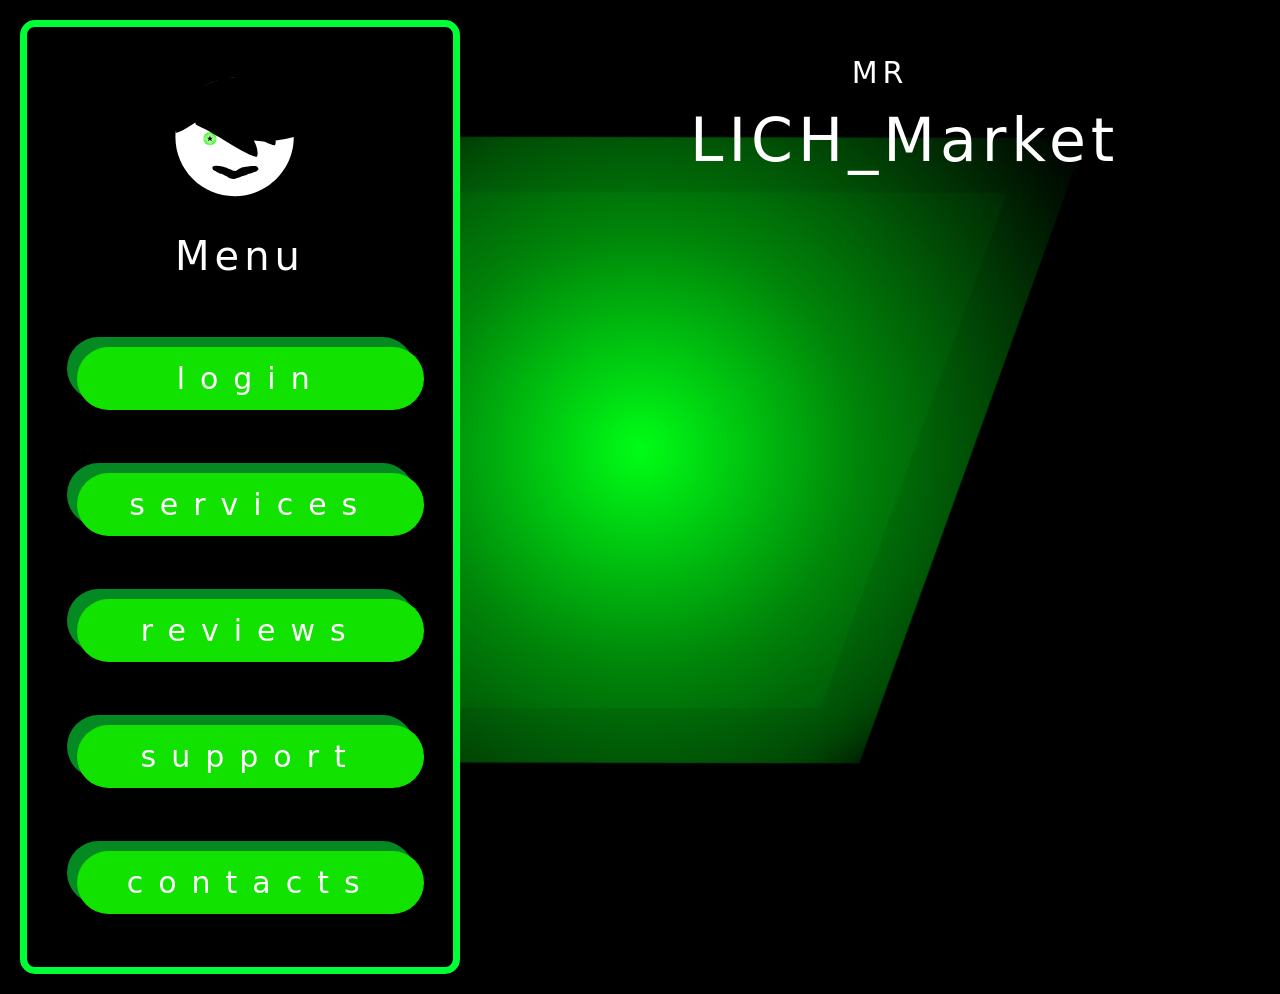
<file: index.html>
<!DOCTYPE html>
<html lang="ru">
<head>
    <link rel="stylesheet" href="index/stile_index.css">
    <link href="https://cdn.jsdelivr.net/npm/bootstrap@5.3.3/dist/css/bootstrap.min.css" rel="stylesheet">
    <link rel="stylesheet" href="index/important.css">
    <meta charset="UTF-8">
    <title>Визитка</title>
</head>
<body>
    <div class="polos no_dis" id="polos">
        <div class="t">
            <span class="e3">MR</span>
            <span class="e1">LICH_Market</span>
        </div>
        <img src="svg/Логотип.svg" id="fot1" class="f">
        <button id="esc" class="mein_span1">Esc</button>
    </div>
<!--Здесь таблица выбора-->
    <div class="grid1" id="grid1">
        <div class="mein " id="mein">
            <div class="body-mein">
                <img src="svg/Логотип.svg" class="fot">
                <span type="text" class="mein_span" >Menu</span>
                        <button id="log" class="log" data-state="off">login</button>
                        <button id="cou" class="log">services</button>
                        <button id="rev" class="log">reviews</button>
                        <button id="con" class="log">contacts</button>
                        <button id="sup" class="log" data-state="off">support</button>
                        <!--<button id="ser" class="log">courses</button>
                        <button id="car" class="log ">cart</button>-->
            </div>
        </div>

    <!--Здесь название-->

        <div id="naim" class="zug ">
            <span class="e3">MR</span>
            <span class="e1">LICH_Market</span>
        </div>

<!--Здесь поле регистрации-->
        <div id="support" class="no_dis table3">
            <p class="re">What's the problem?</p>
            <div id="sup_t" class="sup_t">

            </div>
            <div class="sup">
                <button>I can't log in to my account.</button>
                <button>The page won't load</button>
                <button>I can't find courses</button>
            </div>
        </div>
    <!--это поле логина-->

        <div id="log_body" class="no_vid table1">
            <span class="log_tex">Login</span>
            <form>
                <input type="text" class="nic" name="nic" id="nic" placeholder="Enter your name" required>
                <input type="password" class="pas"name="password" id="password" placeholder="Enter your password" required>
                <button type="button" class="pas_text">Forgot password?</button>
                <button class="log_but" type="submit">Login</button>
            </form>
            <span class="don_ac">Don`t have an acount?</span>
            <button id="sig_ent" class="sig">Signup</button>
        </div>

    <!--это поле регистрации-->

        <div id="sig_body" class="no_vid table1">
            <span class="log_tex">Signup</span>
            <form>
                <input type="text" class="nic" name="nic" id="nic_sig" placeholder="Enter your name" required>
                <input type="password" class="pas" name="password_sig" id="password_sig" placeholder="Enter your password" required>
                <input type="email" class="pas" name="email_sig" id="email_sig" placeholder="Enter your email" required>
                <button class="log_but" type="submit">Signup</button>
            </form>
            <span class="don_ac1">Do you already have an account?</span> <button id="log_ent" class="sig">Login</button>
        </div>
    </div>
<!--Здесь поле выборов курсов-->
    <div class="grid2 no_dis" id="grid2">

        <div class="cours_body " id="cours_body">
            <!--карточка питона-->
            <div class="py_body" id="py_body">
                <span class="py_first">Python</span>
                <img src="svg/py_log.svg" class="py_log">

                    <span class="py_tex1">1) Creating a database</span>
                    <span class="py_tex2">2) Error correction</span>
                    <span class="py_tex3">3) Discussion of up to 4 edits is free of charge</span>

                <div class="py_button">
                    <button class="py_more" id="py_more">More</button>
                    <button class="py_buy" id="py_buy">Buy</button>
                </div>

            </div>
            <!--карточка html-->
            <div class="html_body" id="html_body">
                <span class="py_first">HTML</span>
                <img src="svg/html.svg" class="py_log">
                    <span class="py_tex1">1) Creating the right structure</span>
                    <span class="py_tex2">2) Correction of errors in the structure</span>
                    <span class="py_tex3">3) Up to 5 free adjustments</span>

                <div class="html_button">
                    <button class="py_more" id="html_more">More</button>
                    <button class="py_buy" id="html_buy">Buy</button>
                </div>
            </div>

            <div class="css_body" id="css_body">
                <span class="py_first">CSS</span>
                <img src="svg/css.svg" class="py_log">

                    <span class="py_tex1">1) Responsive design</span>
                    <span class="py_tex2">2) Styling and animations</span>
                    <span class="py_tex3">3) Up to 5 free adjustments</span>

                <div class="css_button">
                    <button class="py_more" id="css_more">More</button>
                    <button class="py_buy" id="css_buy">Buy</button>
                </div>
            </div>
            <div class="js_body" id="js_body">
                <span class="py_first">JS</span>
                <img src="svg/js.svg" class="py_log">

                    <span class="py_tex1">1) Dynamic page updates</span>
                    <span class="py_tex2">2) Event handling</span>
                    <span class="py_tex3">3) Up to 6 free edits</span>

                <div class="js_button">
                    <button class="py_more" id="js_more">More</button>
                    <button class="py_buy" id="js_buy">Buy</button>
                </div>
            </div>
        </div>
    </div>
<!--Здесь поле ШТМЛ курсов-->
    <div class="grid3 no_dis" id="grid4">
        <div class=" ferst_text" >
            Your code is created and edited
            by a team of specially trained people.
            <p style="font-size: 35px; margin: 40px 0px 0px 0px;">
                Developing with us ensures high productivity at low costs.
            </p>
        </div>
        <img class="icon" src="data:image/svg+xml,%3Csvg xmlns='http://www.w3.org/2000/svg' viewBox='0 0 100 100'%3E%3Ccircle cx='50' cy='50' r='45' fill='%2311E200' opacity='0.2'/%3E%3Ctext x='50' y='68' font-size='50' text-anchor='middle' fill='%2311E200' font-weight='bold'%3E🐍%3C/text%3E%3C/svg%3E" alt="Python">
        <div class="popylur">
            <div class="t1">
                +1000
            </div>
            <div class="te1">Reviews</div>
            <div class="t2">
                94%
            </div>
            <div class="te2" >Positive ones</div>

            <div class="t3">
                3
            </div>
            <div class="te3">Free edits</div>
        </div>
        <a href="#target" class="bt_truf">To the <br>tariffs</a>
        <a href="#target"  class="bt_tex">Text</a>
        <p class="form">The most important part in a modern website</p>
        <p id="target" class="pric">Pricing plans</p>

        <div class="content">
            <p class="st">Start</p>
            <p class="zen">499$</p>
            <ul class="spis">
                <li>6 edits</li>
                <li>creating a website from 0</li>
                <li>one-page guide</li>
                <li>Communication support</li>
            </ul>
            <button class="btn_by">Choose</button>
        </div>
        <div  class="content2">
            <p class="st">Medium</p>
            <p class="zen">650$</p>
            <ul class="spis">
                <li>8 edits</li>
                <li>creating a website from 0 and refinement</li>
                <li>MPA model</li>
                <li>+present</li>
            </ul>
            <button class="btn_by">Choose</button>
        </div>
        <div class="content3">
            <p class="st">Premium</p>
            <p class="zen">900$</p>
            <ul class="spis">
                <li>12 edits</li>
                <li>creating a website from 0 and refinement</li>
                <li>SPA model</li>
                <li>+present and comments on the work</li>
            </ul>
            <button class="btn_by">Choose</button>
        </div>
        <div  class="content4">
            <p class="st">Contractual</p>
            <p class="zen">???</p>
            <ul class="spis">
                <li>15 edits</li>
                <li>creating a website from 0</li>
                <li>at your discretion</li>
                <li>+2 present and comments on the work</li>
            </ul>
            <button class="btn_by">Choose</button>
        </div>
        <h5  style="grid-row: 8; grid-column: 3/7; margin: 80px 0px 0px 0px; color: #ffffff; text-align: center;">Production Lichosa335</h5>
    </div>
    <!--Это поле ПИТОН курсов-->
    <div class="grid3 no_dis" id="grid3">
        <div class=" ferst_text" id="python_body">
            Your HTML code is created and edited
            by a team of specially trained people.
            <p style="font-size: 35px; margin: 40px 0px 0px 0px;">
                We create semantic and valid HTML markup that meets all modern standards.
            </p>
        </div>
        <img class="icon" src="data:image/svg+xml,%3Csvg xmlns='http://www.w3.org/2000/svg' viewBox='0 0 100 100'%3E%3Ccircle cx='50' cy='50' r='45' fill='%23E44D26' opacity='0.2'/%3E%3Ctext x='50' y='68' font-size='50' text-anchor='middle' fill='%23E44D26' font-weight='bold'%3E📄%3C/text%3E%3C/svg%3E" alt="HTML">
        <div class="popylur">
            <div class="t1">
                +500
            </div>
            <div class="te1">Reviews</div>
            <div class="t2">
                98%
            </div>
            <div class="te2" >Positive ones</div>

            <div class="t3">
                5
            </div>
            <div class="te3">Free edits</div>
        </div>
        <a href="#target1" class="bt_truf">Pricing <br>plans</a>
        <a href="#target1"  class="bt_tex">Text</a>
        <p class="form">The most important part in a modern website</p>
        <p id="target1" class="pric">Pricing plans</p>

        <div class="content">
            <p class="st">Start</p>
            <p class="zen">499$</p>
            <ul class="spis">
                <li>6 edits</li>
                <li>creating a website from 0</li>
                <li>one-page guide</li>
                <li>Communication support</li>
            </ul>
            <button class="btn_by">Choose</button>
        </div>
        <div  class="content2">
            <p class="st">Medium</p>
            <p class="zen">650$</p>
            <ul class="spis">
                <li>8 edits</li>
                <li>creating a website from 0 and refinement</li>
                <li>MPA model</li>
                <li>+present</li>
            </ul>
            <button class="btn_by">Choose</button>
        </div>
        <div class="content3">
            <p class="st">Premium</p>
            <p class="zen">900$</p>
            <ul class="spis">
                <li>12 edits</li>
                <li>creating a website from 0 and refinement</li>
                <li>SPA model</li>
                <li>+present and comments on the work</li>
            </ul>
            <button class="btn_by">Choose</button>
        </div>
        <div  class="content4">
            <p class="st">Contractual</p>
            <p class="zen">???</p>
            <ul class="spis">
                <li>15 edits</li>
                <li>creating a website from 0</li>
                <li>at your discretion</li>
                <li>+2 present and comments on the work</li>
            </ul>
            <button class="btn_by">Choose</button>
        </div>
        <h5  style="grid-row: 8; grid-column: 3/7; margin: 80px 0px 0px 0px; color: #ffffff; text-align: center;">Production Lichosa335</h5>
    </div>
    <div class="grid3 no_dis" id="grid6">
        <div class=" ferst_text" >
            Your JavaScript code is created and edited
            by a team of specially trained people.
            <p style="font-size: 35px; margin: 40px 0px 0px 0px;">
                We create interactive and dynamic elements for your website.
            </p>
        </div>
        <img class="icon" src="data:image/svg+xml,%3Csvg xmlns='http://www.w3.org/2000/svg' viewBox='0 0 100 100'%3E%3Ccircle cx='50' cy='50' r='45' fill='%23F7DF1E' opacity='0.2'/%3E%3Ctext x='50' y='68' font-size='50' text-anchor='middle' fill='%23F7DF1E' font-weight='bold'%3E⚡%3C/text%3E%3C/svg%3E" alt="JS">
        <div class="popylur">
            <div class="t1">
                +1200
            </div>
            <div class="te1">Reviews</div>
            <div class="t2">
                99%
            </div>
            <div class="te2" >Positive ones</div>

            <div class="t3">
                6
            </div>
            <div class="te3">Free edits</div>
        </div>
        <a href="#target4" class="bt_truf">Pricing <br>plans</a>
        <a href="#target4"  class="bt_tex">Text</a>
        <p class="form">The most important part in a modern website</p>
        <p id="target4" class="pric">Pricing plans</p>

        <div class="content">
            <p class="st">Start</p>
            <p class="zen">499$</p>
            <ul class="spis">
                <li>6 edits</li>
                <li>creating a website from 0</li>
                <li>one-page guide</li>
                <li>Communication support</li>
            </ul>
            <button class="btn_by">Choose</button>
        </div>
        <div  class="content2">
            <p class="st">Medium</p>
            <p class="zen">650$</p>
            <ul class="spis">
                <li>8 edits</li>
                <li>creating a website from 0 and refinement</li>
                <li>MPA model</li>
                <li>+present</li>
            </ul>
            <button class="btn_by">Choose</button>
        </div>
        <div class="content3">
            <p class="st">Premium</p>
            <p class="zen">900$</p>
            <ul class="spis">
                <li>12 edits</li>
                <li>creating a website from 0 and refinement</li>
                <li>SPA model</li>
                <li>+present and comments on the work</li>
            </ul>
            <button class="btn_by">Choose</button>
        </div>
        <div  class="content4">
            <p class="st">Contractual</p>
            <p class="zen">???</p>
            <ul class="spis">
                <li>15 edits</li>
                <li>creating a website from 0</li>
                <li>at your discretion</li>
                <li>+2 present and comments on the work</li>
            </ul>
            <button class="btn_by">Choose</button>
        </div>
        <h5  style="grid-row: 8; grid-column: 3/7; margin: 80px 0px 0px 0px; color: #ffffff; text-align: center;">Production Lichosa335</h5>
    </div>
    <!--Это поле ПИТОН курсов-->
    <div class="grid3 no_dis" id="grid5">
        <div class=" ferst_text" id="">
            Your CSS code is created and edited
            by a team of specially trained people.
            <p style="font-size: 35px; margin: 40px 0px 0px 0px;">
                We create responsive design and beautiful animations for your website.
            </p>
        </div>
        <img class="icon" src="data:image/svg+xml,%3Csvg xmlns='http://www.w3.org/2000/svg' viewBox='0 0 100 100'%3E%3Ccircle cx='50' cy='50' r='45' fill='%23264DE4' opacity='0.2'/%3E%3Ctext x='50' y='68' font-size='50' text-anchor='middle' fill='%23264DE4' font-weight='bold'%3E🎨%3C/text%3E%3C/svg%3E" alt="CSS">

        <div class="popylur">
            <div class="t1">
                +800
            </div>
            <div class="te1">Reviews</div>
            <div class="t2">
                96%
            </div>
            <div class="te2" >Positive ones</div>

            <div class="t3">
                5
            </div>
            <div class="te3">Free edits</div>
        </div>
        <a href="#target2" class="bt_truf">Pricing <br>plans</a>
        <a href="#target2"  class="bt_tex">Text</a>
        <p class="form">The most important part in a modern website</p>
        <p id="target2" class="pric">Pricing plans</p>

        <div class="content">
            <p class="st">Start</p>
            <p class="zen">499$</p>
            <ul class="spis">
                <li>6 edits</li>
                <li>creating a website from 0</li>
                <li>one-page guide</li>
                <li>Communication support</li>
            </ul>
            <button class="btn_by">Choose</button>
        </div>
        <div  class="content2">
            <p class="st">Medium</p>
            <p class="zen">650$</p>
            <ul class="spis">
                <li>8 edits</li>
                <li>creating a website from 0 and refinement</li>
                <li>MPA model</li>
                <li>+present</li>
            </ul>
            <button class="btn_by">Choose</button>
        </div>
        <div class="content3">
            <p class="st">Premium</p>
            <p class="zen">900$</p>
            <ul class="spis">
                <li>12 edits</li>
                <li>creating a website from 0 and refinement</li>
                <li>SPA model</li>
                <li>+present and comments on the work</li>
            </ul>
            <button class="btn_by">Choose</button>
        </div>
        <div  class="content4">
            <p class="st">Contractual</p>
            <p class="zen">???</p>
            <ul class="spis">
                <li>15 edits</li>
                <li>creating a website from 0</li>
                <li>at your discretion</li>
                <li>+2 present and comments on the work</li>
            </ul>
            <button class="btn_by">Choose</button>
        </div>
        <h5  style="grid-row: 8; grid-column: 3/7; margin: 80px 0px 0px 0px; color: #ffffff; text-align: center;">Production Lichosa335</h5>
    </div>

    <div class="grid7 no_dis" id="grid7">
        <p class="otz">Reviews</p>
        <p class="otz2">Что говорят наши клиенты</p>
        <div class="star_pol">
            <div class="star">
                <p class="u">4</p>
                <p class="u2">Все отзывы</p>
            </div>
            <div class="star">
                <p class="u">100%</p>
                <p class="u2">положительные</p>
            </div>
            <div class="star">
                <p class="u">4.8</p>
                <p class="u2">средний рейтинг</p>
            </div>
        </div>
            <div class="star2 g1">
                <p class="y">Алексей Иванов</p>
                <p class="y2">Заказал сайт на Python. Всё сделали быстро и
                    качественно! Отдельное спасибо за бесплатные правки. Очень доволен!</p>
            </div>
            <div class="star2 g2">
                <p class="y">Мария Смирнова</p>
                <p class="y2">Прошла курс по HTML/CSS. Объясняют
                    понятно, поддержка отвечает быстро. Сделала свой первый сайт за 2 недели! Спасибо!</p>
            </div>
            <div class="star2 g3">
                <p class="y">Дмитрий Петров</p>
                <p class="y2">Профессионалы своего дела!
                    Заказывал JS-скрипты. Всё работает идеально, код чистый. Цена адекватная. Рекомендую!</p>
            </div>
            <div class="star2 g4">
                <p class="y">Екатерина Волкова</p>
                <p class="y2">Хорошая работа. Немного задержали
                    сроки на пару дней, но качество отличное. Правки внесли быстро. Спасибо!</p>
            </div>
    </div>


<script src="index/work.js"></script>
<script src="index/change.js"> </script>
</body>
<script src="https://cdn.jsdelivr.net/npm/bootstrap@5.3.3/dist/js/bootstrap.bundle.min.js"></script>
</html>
</file>
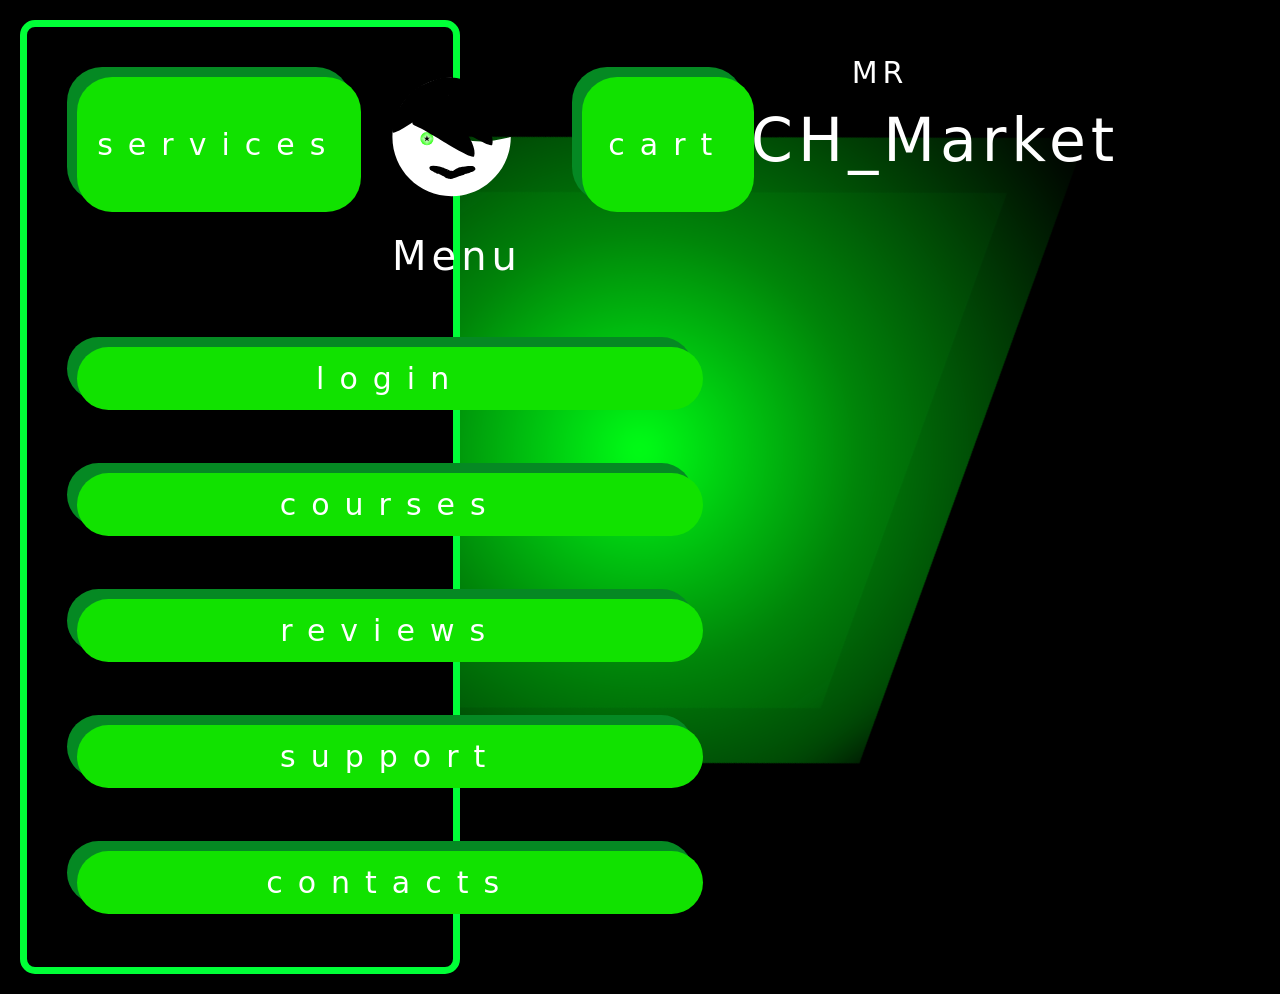
<file: index/index.html>
<!DOCTYPE html>
<html lang="ru">
<head>
    <link rel="stylesheet" href="stile_index.css">
    <link href="https://cdn.jsdelivr.net/npm/bootstrap@5.3.3/dist/css/bootstrap.min.css" rel="stylesheet">
    <link rel="stylesheet" href="important.css">
    <meta charset="UTF-8">
    <title>Визитка</title>
</head>
<body>
    <div class="polos no_dis" id="polos">
        <div class="t">
            <span class="e3">MR</span>
            <span class="e1">LICH_Market</span>
        </div>
        <img src="../Логотип.svg" id="fot1" class="f">
        <button id="esc" class="mein_span1">Esc</button>
    </div>
<!--Здесь таблица выбора-->
    <div class="grid1" id="grid1">
        <div class="mein " id="mein">
            <div class="body-mein">
                <img src="../Логотип.svg" class="fot">
                <span type="text" class="mein_span" >Menu</span>
                        <button id="log" class="log" data-state="off">login</button>
                        <button id="cou" class="log">courses</button>
                        <button id="ser" class="log">services</button>
                        <button id="car" class="log ">cart</button>
                        <button id="rev" class="log">reviews</button>
                        <button id="con" class="log">contacts</button>
                        <button id="sup" class="log">support</button>
            </div>
        </div>

    <!--Здесь название-->

        <div id="naim" class="zug ">
            <span class="e3">MR</span>
            <span class="e1">LICH_Market</span>
        </div>

<!--Здесь поле регистрации-->

    <!--это поле логина-->

        <div id="log_body" class="no_vid table1">
            <span class="log_tex">Login</span>
            <form>
                <input type="text" class="nic" name="nic" id="nic" placeholder="Enter your name" required>
                <input type="password" class="pas"name="password" id="password" placeholder="Enter your password" required>
                <button type="button" class="pas_text">Forgot password?</button>
                <button class="log_but" type="submit">Login</button>
            </form>
            <span class="don_ac">Don`t have an acount?</span>
            <button id="sig_ent" class="sig">Signup</button>
        </div>

    <!--это поле регистрации-->

        <div id="sig_body" class="no_vid table1">
            <span class="log_tex">Signup</span>
            <form>
                <input type="text" class="nic" name="nic" id="nic_sig" placeholder="Enter your name" required>
                <input type="password" class="pas" name="password_sig" id="password_sig" placeholder="Enter your password" required>
                <input type="email" class="pas" name="email_sig" id="email_sig" placeholder="Enter your email" required>
                <button class="log_but" type="submit">Signup</button>
            </form>
            <span class="don_ac1">Do you already have an account?</span> <button id="log_ent" class="sig">Login</button>
        </div>
    </div>
<!--Здесь поле выборов курсов-->
    <div class="grid2 no_dis" id="grid2">

        <div class="cours_body " id="cours_body">
            <!--карточка питона-->
            <div class="py_body" id="py_body">
                <span class="py_first">Python</span>
                <img src="../py_log.svg" class="py_log">

                    <span class="py_tex1">1) Creating a database</span>
                    <span class="py_tex2">2) Error correction</span>
                    <span class="py_tex3">3) Discussion of up to 4 edits is free of charge</span>

                <div class="py_button">
                    <button class="py_more" id="py_more">More</button>
                    <button class="py_buy" id="py_buy">Buy</button>
                </div>
            </div>
            <!--карточка html-->
            <div class="html_body" id="html_body">
                <span class="py_first">HTML</span>
                <img src="../html.svg" class="py_log">

                    <span class="py_tex1">1) Creating the right structure</span>
                    <span class="py_tex2">2) Correction of errors in the structure</span>
                    <span class="py_tex3">3) Up to 5 free adjustments</span>

                <div class="html_button">
                    <button class="py_more" id="html_more">More</button>
                    <button class="py_buy" id="html_buy">Buy</button>
                </div>
            </div>
        </div>
    </div>
<!--Здесь поле питон курсов-->
    <div class="grid3 no_dis" id="grid3">
        <div class=" ferst_text" id="python_body">
            Your code is created and edited
            by a team of specially trained people.
            <p style="font-size: 38px; margin: 50px 0px 0px 0px;">
                Developing with us ensures high productivity at low costs.
            </p>
        </div>
        <img class="icon" src="data:image/svg+xml,%3Csvg xmlns='http://www.w3.org/2000/svg' viewBox='0 0 100 100'%3E%3Ccircle cx='50' cy='50' r='45' fill='%2311E200' opacity='0.2'/%3E%3Ctext x='50' y='68' font-size='50' text-anchor='middle' fill='%2311E200' font-weight='bold'%3E🐍%3C/text%3E%3C/svg%3E" alt="Python">
    </div>

<script src="work.js"></script>
<script src="change.js"> </script>
</body>
<script src="https://cdn.jsdelivr.net/npm/bootstrap@5.3.3/dist/js/bootstrap.bundle.min.js"></script>
</html>
</file>
<file: index/stile_index.css>
/*Главный экран*/
.grid1{
    display: grid;
    grid-template-columns: 1fr 1fr 1fr 1fr 1fr 1fr 1fr 1fr;
    grid-template-rows: 1fr;

}
/*Таблица выбора*/
.mein{
    grid-column: span 3;
    grid-row: 1/2;
    padding: 20px;
    margin:20px 20px 20px;
    border-radius: 15px;
    background: #000000;
    border-color: #00FF37;
    border-width: 7px;
    border-style: solid;
}

.zug{
    grid-column: 5/8;
    text-align: center;
    padding: 50px;
    letter-spacing: 5px;
    color: #ffffff;
    grid-row:1;
}
.fot{
    grid-row: 1;
    grid-column: 2;
    padding: 30px;
}
.mein_span{
    position: relative;
    top: 55%;
    grid-row: 1;
    padding: 30px;
    grid-column: 2;
    font-size: 40px;
    color: #ffffff;
    letter-spacing: 5px;
}
/*Заголовок*/
.zug{
    grid-column: 5/8;
    text-align: center;
    padding: 50px;
    letter-spacing: 5px;
    color: #ffffff;
    grid-row:1;
}
/*Меню входа*/
.table1{
    background: #14AB00;
    width: 100%;
    height: 70%;
    grid-row: 1;
    grid-column: 5/8;
    border-radius: 35px;
    padding: 40px 25%;
    margin: 10px 0px 0px 40px;
    background: #00C40A;
    border-color: #000000;
    border-width: 7px;
    border-style: solid;
}
.log_tex{

    font-size: 40px;
    letter-spacing: 30px;
    color: #ffffff;
}
.nic{
    margin: 20px 0px 0px;
    border-radius: 15px;
    position: relative;
    right: 40%;
    height: 50px;
    border: none;
    width: 180%;
}
.pas{
    margin: 20px 0px 0px;
    border-radius: 15px;
    position: relative;
    right: 40%;
    height: 50px;
    border: none;
    width: 180%;
}
.pas_text{
    background: none;
    border-right-width: 0px;
    border-bottom-width: 2px;
    border-top-width: 0px;
    border-left-width: 0px;
    color: #000000;
    margin: 5px;
    position: relative;
    right: 43%;
}
.log_but{
    margin: 40px 0px 0px;
    border-radius: 15px;
    position: relative;
    background: #000000;
    color: #ffffff;
    right: 40%;
    height: 50px;
    border: none;
    width: 180%;
    font-size: 20px;
    letter-spacing: 10px;
    box-shadow: -10px -10px rgb(5 137 35);

}
.log_but:hover {
    box-shadow: 0px 0px rgb(5 137 35);
    transform: scale(1.1);
}
.don_ac{
    position: relative;
    top: 2%;
    left: 10%;
    font-size: 20px;
    margin: 20px;
}
.don_ac1{
    position: relative;
    top: 2%;
    right: -10%;
    font-size: 18px;
    margin: 20px 0px 0px;
}
/*Меню регистрации*/
.sig{
    border-width: 0px 0px 5px 0px;
    border-radius: 35px;
    width: 120%;
    font-size: 20px;
    margin: 20px -20px 0px;

}
.sig:hover {
    box-shadow: 10px 10px rgb(5 137 35);
    transform: scale(1.1);
}

/*Курсы экран*/
.grid2{
    display: grid;
    grid-template-columns: 1fr 1fr 1fr 1fr 1fr 1fr 1fr 1fr;
    grid-template-rows: 0.4fr 1fr 1fr 1fr;

}
.cours_body{
    grid-column: 1/9;
    grid-row: 2/5;
    display: grid;
    grid-template-columns: 1fr 1fr;
    grid-template-rows: 1fr 1fr 0.1fr;
    margin: 20px;
}
.py_body{
    background: #ffffff;
    border-radius: 35px;
    grid-row: 1;
    grid-column: 1;
    margin: 20px;
    display: grid;
    grid-template-columns: 1fr 1fr;
    grid-template-rows: 1fr 1fr 1fr 1fr 1fr;
}
.py_first{
    grid-row: 1;
    grid-column: 2;
    margin: 0px 35px 0px;
    font-size: 40px;
    font-weight: 900;
    letter-spacing: 20px;
}
.py_log{
    grid-row: 1/5;
    grid-column: 1;
    margin: 30px;
}
.py_tex1{
    grid-row: 2;
    grid-column: 2;
    font-size: 20px;
    margin: 15px;
    font-weight: 600;
}
.py_tex2{
    grid-row: 3;
    grid-column: 2;
    font-size: 20px;
    margin: 15px;
    font-weight: 600;
}
.py_tex3{
    grid-row: 4;
    grid-column: 2;
    font-size: 20px;
    margin: 15px;
    font-weight: 600;
}
.py_button{
    background: #11E200;
    grid-row: 5;
    grid-column: 1/3;
    border-radius: 15px;
    display: grid;
    grid-template-columns: 1fr 1fr;
}
.py_more{
    grid-row: 1;
    border: none;
    border-radius: 25px;
    margin: 20px 15px 5px;
    background: #000000;
    color: #ffffff;
    font-size: 20px;
    letter-spacing: 20px;
    box-shadow: -10px -10px rgb(40 40 40);
    transition: 0.6s;
}
.py_more:hover {
    box-shadow: 0px 0px;
    transform: scale(0.9);
}
.py_buy{
    grid-row: 1;
    border: none;
    border-radius: 25px;
    margin: 20px 15px 5px;
    background: #000000;
    color: #ffffff;
    font-size: 20px;
    letter-spacing: 20px;
    box-shadow: -10px -10px rgb(40 40 40);
    transition: 0.6s;
}
.py_buy:hover {
    box-shadow: 0px 0px;
    transform: scale(0.9);
}
.html_body{
    background: #ffffff;
    border-radius: 35px;
    grid-row: 1;
    grid-column: 2;
    margin: 20px;
    display: grid;
    grid-template-columns: 1fr 1fr;
    grid-template-rows: 1fr 1fr 1fr 1fr 1fr;
}
.html_button{
    background: #30D5FF;
    grid-row: 5;
    grid-column: 1/3;
    border-radius: 15px;
    display: grid;
    grid-template-columns: 1fr 1fr;
}

/*Питон экран*/
.grid3{
    display: grid;
    grid-template-columns: 1fr 1fr 1fr 1fr 1fr 1fr 1fr 1fr;
    grid-template-rows: 0.7fr 1fr 0.3fr 0.2fr 0.3fr 1fr 1fr 0.3fr;

}
.body-mein{
    display: grid;
    min-height: 100vh;
    grid-template-columns: 1fr 1fr 1fr;
    grid-template-rows: 30%;
}
.html_body{
    background: #ffffff;
    border-radius: 35px;
    grid-row: 1;
    grid-column: 2;
    margin: 20px;
    display: grid;
    grid-template-columns: 1fr 1fr;
    grid-template-rows: 1fr 1fr 1fr 1fr 1fr;
}
.html_button{
    background: #30D5FF;
    grid-row: 5;
    grid-column: 1/3;
    border-radius: 15px;
    display: grid;
    grid-template-columns: 1fr 1fr;
}
.zug1{
    grid-column: 3/8;
    text-align: center;
    grid-row: 1;
    letter-spacing: 10px;
    color: #ffffff;
    grid-row:1;
}
.fot1{
    grid-row: 1;
    grid-column: 2;
    padding: 30px;
    margin:0px 40px 0px;
}
.mein1{
    grid-column: 1/4;
    grid-row: 1/3;
    padding: 0px;
    margin: 20px 20px 20px;
}
.fot1{
    grid-row: 1;
    grid-column: 1;
    margin: 0px 0px 60px;
}

.ferst_text{
    grid-row: 2;
    grid-column: 1/5;
    margin: 20px 0px 0px 60px;
    font-size: 45px;
    color: #ffffff;
}
.icon{
    grid-row: 2;
    grid-column: 6/9;
    width: 350px;
    height: 350px;
    margin: 20px 0px 0px 0px;
}
.popylur{
    grid-row: 3;
    grid-column: 1/4;
    margin: 20px 0px 0px 30px;
    display: grid;
    grid-template-columns: 1fr 1fr ;
    grid-template-rows: 1fr 1fr ;
    color: #00FF09;
    font-size: 32px;
}
.t1{
    grid-row: 1;
    grid-column: 1;
    text-align: center;
}
.t2{
    grid-row: 1;
    grid-column: 2;
    text-align: center;
}
.t3{
    margin: 0px 0px 0px 30px;
    grid-row: 1;
    grid-column: 3;
    text-align: center;
}
.te1{
    color: #ffffff;
    grid-row: 2;
    grid-column: 1;
    text-align: center;
}
.te2{
    color: #ffffff;
    grid-row: 2;
    grid-column: 2;
    text-align: center;
}
.te3{
    color: #ffffff;
    margin: 0px 0px 0px 30px;
    grid-row: 2;
    grid-column: 3;
    text-align: center;
}

.bt_truf{
    margin: 30px 20px 0px 40px;
    border-radius: 30px;
    grid-row: 4;
    grid-column: 1/3;
    font-size: 22px;
    font-weight: 700;
    background: #00FF09;
    letter-spacing: 5px;
    color: #ffffff;
    border: none;
    transition: 0.6s;
}
.bt_tex{
    margin: 30px 0px 0px 0px;
    border-radius: 30px;
    grid-row: 4;
    grid-column: 3;
    font-size: 20px;
    background: #000000;
    color: #ffffff;
    letter-spacing: 5px;
    font-weight: 700;
    border-width: 3px;
    border-style: solid;
    border-color: #00FF09;
    transition: 0.6s;
}
.form{
    color: #ffffff;
    font-size: 34px;
    grid-row: 4;
    grid-column: 6/9;

}


.pric{
    grid-row: 5;
    grid-column: 4/6;
    font-size: 50px;
    color: #000000;
    margin: 40px;
    text-shadow: 5px 3px rgba(0, 196, 10, 1.5);

}
.content{
    background-color: #000000;
    border-radius: 20px;
    border-width: 3px;
    border-style: solid;
    border-color: #00FF09;
    grid-row: 6;
    grid-column: 1/5;
    margin: 0px 30px 0px 100px;
    padding: 10px;
}
.content2{
    background-color: #000000;
    border-radius: 20px;
    border-width: 3px;
    border-style: solid;
    border-color: #00FF09;
    grid-row: 6;
    grid-column: 5/9;
    margin: 0px 100px 0px 30px;
    padding: 10px;
}
.content3{
    background-color: #000000;
    border-radius: 20px;
    border-width: 3px;
    border-style: solid;
    border-color: #00FF09;
    grid-row: 7;
    grid-column: 1/5;
    margin: 40px 30px 0px 100px;
    padding: 10px;
}
.content4{
    background-color: #000000;
    border-radius: 20px;
    border-width: 3px;
    border-style: solid;
    border-color: #00FF09;
    grid-row: 7;
    grid-column: 5/9;
    margin: 40px 100px 0px 30px;
    padding: 10px;
}
.st{
    margin: 20px 0px 0px 0px;
    font-size: 25px;
    color: #ffffff;
    text-align: center;
}
.zen{
    font-size: 40px;
    color: #00FF09;
    text-align: center;
}
.spis{
    font-size: 20px;
    color: #ffffff;

}
.btn_by{
    background: #11E200;
    border: none;
    width: 100%;

    padding: 12px;
    border-radius: 30px;
    font-weight: bold;
    font-size: 16px;
    cursor: pointer;
    transition: 0.3s;
}
.btn_by:hover{
    transform: scale(0.98);
    box-shadow: 0 0 15px #11E200;
}
.sup button:hover{
    transform: scale(0.98);
    box-shadow: 0 0 50px #000000;
}
.sup button:nth-child(3){
    grid-row:2;
    grid-column: 1/3;
}
.sup button{
    background: #000000;
    color: #ffffff;
    border: none;
    margin: 10px;
    border-radius: 30px;
    font-weight: bold;
    font-size: 16px;
    cursor: pointer;
    transition: 0.3s;
}
.sup{
    grid-row:3;
    grid-column: 1/4;
    display: grid;
    grid-template-rows: 1fr 1fr;
    grid-template-columns: 1fr 1fr;
}
.sup_t{
    grid-row:2;
    grid-column: 1/4;
    display: grid;
    grid-template-rows: 1fr 1fr;
    grid-template-columns: 1fr 1fr;
    background: #20A629;
    border-radius: 15px;
}
.table3 {
    background: #14AB00;
    width: 100%;
    height: 70%;
    grid-row: 1;
    grid-column: 5 / 8;
    border-radius: 35px;
    padding: 40px;
    margin: 10px 0px 0px 40px;
    background: #00C40A;
    border-color: #000000;
    border-width: 7px;
    border-style: solid;
    display: grid;
    grid-template-rows: 0.2fr 2fr 1fr;
    grid-template-columns: 1fr 1fr 1fr;
}
.re{
    font-size: 25px;
    color: #000000;
    grid-column: 1/4;
    text-align: center;
}

.js_body{
    background: #ffffff;
    border-radius: 35px;
    grid-row: 2;
    grid-column: 2;
    margin: 20px;
    display: grid;
    grid-template-columns: 1fr 1fr;
    grid-template-rows: 1fr 1fr 1fr 1fr 1fr;
}


.css_body{
    background: #ffffff;
    border-radius: 35px;
    grid-row: 2;
    grid-column: 1;
    margin: 20px;
    display: grid;
    grid-template-columns: 1fr 1fr;
    grid-template-rows: 1fr 1fr 1fr 1fr 1fr;
}
.js_button{
    background: #FF1815;
    grid-row: 5;
    grid-column: 1/3;
    border-radius: 15px;
    display: grid;
    grid-template-columns: 1fr 1fr;
}

.css_button{
    background: #FF6FFF;
    grid-row: 5;
    grid-column: 1/3;
    border-radius: 15px;
    display: grid;
    grid-template-columns: 1fr 1fr;
}


.grid7{
    display: grid;
    grid-template-columns: 1fr 1fr 1fr;
    grid-template-rows: 0.7fr 0.2fr 0.2fr 0.7fr 1fr 1fr 1fr 1fr;
    height: 100%;
}
.otz{
    color: #00FF16;
    grid-row: 2;
    font-size: 50px;
    grid-column: 2;
    text-align: center;
}
.otz2{
    margin: 0px 0px 0px 0px;
    grid-row: 3;
    font-size: 25px;
    grid-column: 2;
    text-align: center;
}
.star_pol{
    grid-row: 4;
    grid-column: 2;
    display: flex;

}
.star{
    background: rgba(0, 0, 0, 0.6);
    border: 1px solid #00FF16;
    border-radius: 20px;
    padding: 25px 40px;
    margin: 10px;
    text-align: center;
    min-width: 180px;
    transition: 0.3s;
}
.u{
    font-size: 48px;
    font-weight: bold;
    color: #00FF16;
}
.u2{
    font-size: 15px;
    font-weight: bold;
    color: #ffffff;
}
.star2{
    background: #111;
    border-radius: 20px;
    padding: 20px;
    border-left: 5px solid #00FF16;
    transition: 0.3s;
    animation: fadeIn 0.4s ease;
    margin: 50px;
}
.g1{
    grid-row: 5;
    grid-column: 1/4;
}
.g2{
    grid-row: 6;
    grid-column: 1/4;
}
.g3{
    grid-row: 7;
    grid-column: 1/4;
}
.g4{
    grid-row: 8;
    grid-column: 1/4;
}
.y{
    font-size: 38px;
    font-weight: bold;
    color: #00FF16;
}
.y2{
    font-size: 17px;
    font-weight: bold;
    color: #ffffff;
}
</file>
<file: index/important.css>
* {
    -webkit-touch-callout: none;
    -webkit-user-select: none;
    -khtml-user-select: none;
    -moz-user-select: none;
    -ms-user-select: none;
    user-select: none;
}
/* Внешний слой - сильно размытый  */
body::before {
    content: '';
    position: fixed;
    top: 50%;
    left: 50%;
    transform: translate(-50%, -50%) rotate(145deg);
    width: 85%;
    height: 85%;
    background: radial-gradient(circle at center, #00FF16 0%, #008409 30%, transparent 80%);
    clip-path: polygon(50% 0%, 100% 50%, 50% 100%, 0% 50%);
    filter: blur(25px);
    z-index: -2;
}

/* Внутренний слой - менее размытый */
body::after {
    content: '';
    position: fixed;
    top: 50%;
    left: 50%;
    transform: translate(-50%, -50%) rotate(145deg);
    width: 70%;
    height: 70%;
    background: radial-gradient(circle at center, #00FF16 0%, #008409 40%, #000000 100%);
    clip-path: polygon(50% 0%, 100% 50%, 50% 100%, 0% 50%);
    filter: blur(8px);
    z-index: -1;
}
body{
    background: #000000 !important;

    width: 100vw;
}
.e1{
    font-size: 60px;
}
.e2{
    font-size: 40px;
}
.e3{
    font-size: 30px;
}
.e4{
    font-size: 10px;
}
.e5{
    font-size: 5px;
}
.e6{
    font-size: 2px;
}

.vid{
    opacity: 1;
    visibility: visible;
    pointer-events: all;
}
.no_vid{
    opacity: 0;
    visibility: hidden;
    pointer-events: none;
}
.no_dis{
    display: none;
}

.log{
    z-index: 111;
    margin:30px;
    background:#11E200;
    border-radius: 35px;
    border: none;
    width: 90%;
    height: 50%;
    color: #ffffff;
    font-size: 30px;
    letter-spacing: 15px;
    box-shadow: -10px -10px rgb(5 137 35);
    transition: 0.3s;
}
.log:hover {
    box-shadow: 10px 10px rgb(5 137 35);
    transform: scale(0.9);
}
#log { grid-column: 1/4; grid-row: 2; }  /* login по центру */
#cou { grid-column: 1/4; grid-row: 3; }  /* courses слева */
/*#ser { grid-column: 1/4; grid-row: 4; }  *//* services справа */
/*#car { grid-column: 1/4; grid-row: 4; }  *//* cart слева */
#rev { grid-column: 1/4; grid-row: 4; }  /* reviews по центру */
#con { grid-column: 1/4; grid-row: 6; }  /* contacts справа */
#sup { grid-column: 1/4; grid-row: 5; }  /* support по центру внизу */

.polos{
    background-color: #000000;
    color: #ffffff;
    position: fixed;
    top: 0%;
    width: 100%;
    height: 150px;
}
.mein_span1{
    position: absolute;
    top: 20%;
    left: 3%;
    border: none;
    font-size: 40px;
    letter-spacing: 5px;
    z-index: 111;
    color: #ffffff;
    background: #AF0008;
    height: 40%;
    width: 15%;
    padding: 0px 20px 0px;
    border-radius: 15px;
    transition: 0.6s;
}
.mein_span1:hover {
    box-shadow: 0px 0px;
    transform: scale(1.2);
}
.t{
    position: absolute;
    left: 40%;
    top: 5%;
}
.f{
    position: absolute;
    left: 90%;
    top: 5%;
}

a{
    display: inline-block;
    text-decoration: none;
    text-align: center;
    display: flex;
    justify-content: center;  /* По горизонтали */
    align-items: center;
}
</file>
